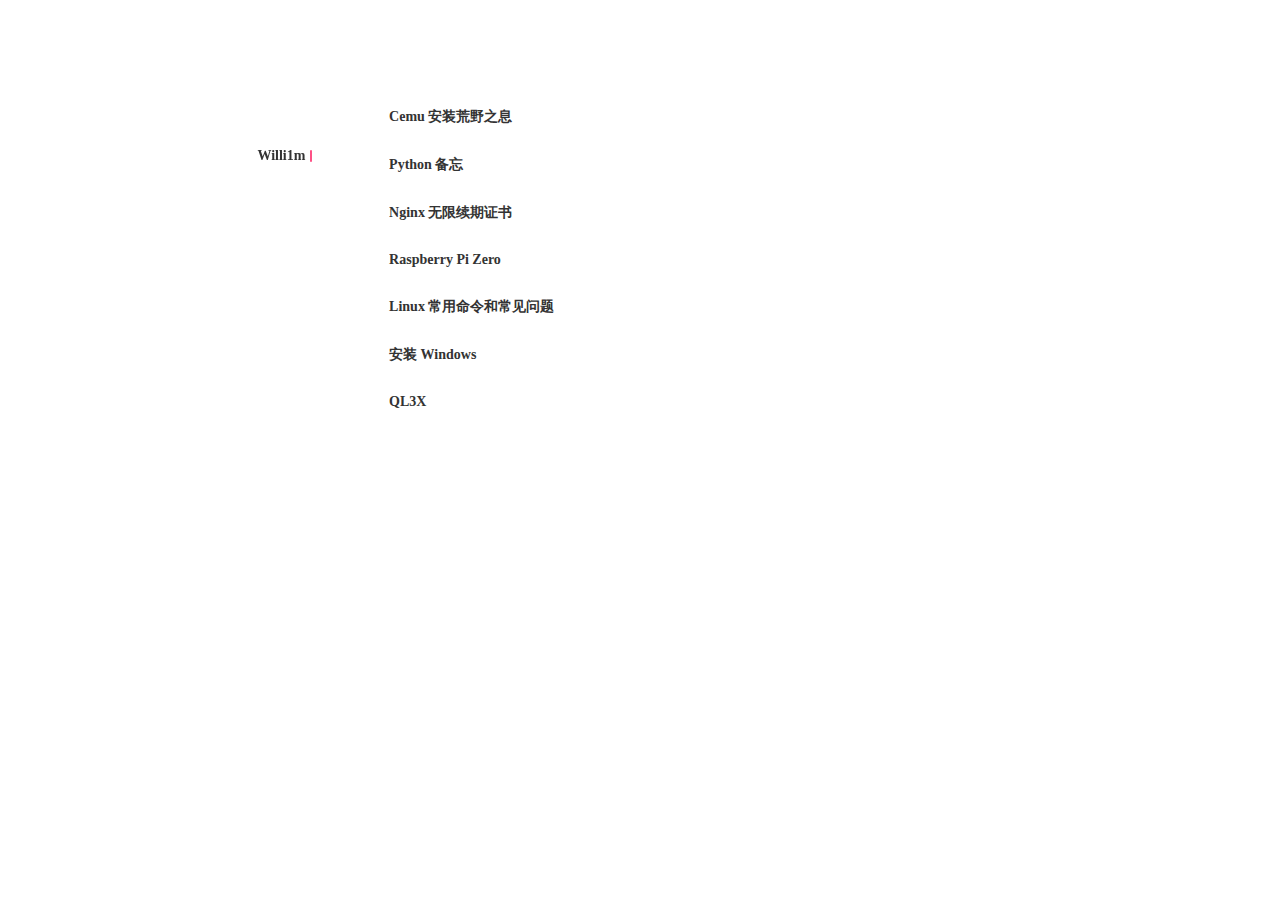
<file: index2.html>
<html>
<meta charset="UTF-8">
<title>Willi1m</title>
<link href="main.css" rel="stylesheet" type="text/css"/>
</head>
<body>
<div id="wrap">
	<div id="content">
		<div id="sidebar"><a href="#!home" class="logo">Willi1m<span class="logo__cursor"></span></a></div>
		<div id="post">
			文章载入失败
		</div>
	</div>
</div><script src="q.js"></script>
<script>
var 
M=document.getElementById('post'),
$=function(i){return document.querySelector(i)};

Q.reg('home',function(){
   M.innerHTML='<div class="log"><a href="#!article/7">Cemu 安装荒野之息</a></div>\
	   		<div class="log"><a href="#!article/6">Python 备忘</a></div>\
   			<div class="log"><a href="#!article/5">Nginx 无限续期证书</a></div>\
			<div class="log"><a href="#!article/4">Raspberry Pi Zero</a></div>\
			<div class="log"><a href="#!article/3">Linux 常用命令和常见问题</a></div>\
			<div class="log"><a href="#!article/2">安装 Windows</a></div>\
			<div class="log"><a href="#!article/1">QL3X</a></div>';
		document.title = 'Willi1m';
}).reg([
  ['t',function(){
    M.innerHTML='原来长灯管只要5元，我还以为起码要20多呢。 2023-06-04 18:50:30<p>做梦梦到和刘亦菲谈恋爱了！！！ 2023-06-03 03:12:30<p>地平线真的太好玩啦！！！ 2023-05-30 19:50:30<p>原来CEMU塞尔达细节动画（怪物死亡没有烟雾）没有的原因是没开着色器乘法精度，可惜开了帧数连30都稳不了。 2023-05-08 11:16:00<p>野炊风弹昨天学会了今天房子也买了，芜湖~ 2023-05-03 18:17:30<p>野炊真的好好玩啊，不可自拔了~ 2023-04-28 10:27:30<p>野炊太好玩啦，直接通宵。 2023-04-27 06:06:30<p>野炊真的太好玩啦，不知不觉就玩了三个半小时！ 《CEMU模拟器入门到崩溃》 2023-04-26 01:15:21<p>不知不觉玩了野炊两个半小时，太好玩辣！！！ 2023-04-25 17:45:01<p>630真是神核显，可以硬解4K又可以打游戏（LOL极高画质稳定在80到90帧，CSGO 在2023年也能140帧，甚至还能玩模拟器荒野之息稳定30帧）。 2023-04-23 22:18:41<p>有稳定的性生活可太爽啦~ 2023-04-23 13:38:58<p>女朋友第一次穿黑丝，有点顶。太刺激了 2023-04-01 22:20:12<p>QL3X 核显超到1250MHz，CSGO大概多了30FPS。还行 2023-04-01 10:22:49<p>啪啪啪真的太舒服了，20岁的女生真的太润了~ 2023-03-04 22:30:30<p>有性生活真的太爽了！！！ 2023-02-10 19:27:30<p>我是个废物不配结婚。 2023-01-18 22:21:30<p>昨天下午睡了俩小时，结果现在硬是睡不着！ 2023-01-10 02:39:11<p>1毛钱白嫖了6包抽纸。 2023-01-09 13:17:17<p>有性生活真的太舒服了！ 2023-01-02 20:32:04<p>今天让女朋友口交了，美滋滋。不过牙齿弄得我有点不舒服 2022-12-25 20:29:18<p>下午洗完澡就头晕，看来是要发烧了。o(╥﹏╥)o 2022-12-20 22:30:33<p>昨晚喉咙有点痒，今早起来就喉咙干了。阳了o(╥﹏╥)o 2022-12-20 15:36:05<p>吃饱饭真的太舒服了，感觉明天就会有阳的症状了o(╥﹏╥)o 2022-12-18 19:30:28<p>终于忽悠女朋友亲了一下我的小弟弟，下次忽悠就直接让她口。 2022-12-17 21:36:30<p>早上8:30之前到女朋友家，晚上9点坐车回去，搞得像上班似的。 2022-12-15 08:08:30<p>半夜4点就醒了，责任真的不是这么好担的。 2022-12-15 06:51:54<p>真的不想生孩子，也不配。 2022-12-14 23:24:54<p>今天把女朋友操哭了！ 2022-12-12 22:21:56<p>20岁的少女身体可真的是太润了，皮肤又白又嫩水还多~ 2022-12-11 20:58:08<p>为什么大家去女朋友家（爸妈不在家）都这么开心了！ 2022-12-07 21:52:41<p>今天把女朋友的处破了，流了一床血！ 2022-12-02 12:20:50<p>吃饱饭可太舒服了~ 2022-11-29 19:31:15<p>APEX感觉青铜白银都打不明白了。o(╥﹏╥)o 2022-11-28 06:35:13<p>滋崩可太爽了，那个瓦基肯定在骂我滋崩狗。哈哈哈哈哈 2022-11-24 12:51:28<p>APEX学会简单的TS了。 2022-11-23 17:23:13<p>傻逼EA，服务器真的烂！ 2022-11-19 21:00:15<p>罗芭真的太好玩啦！！！ 2022-11-19 16:59:40<p>傻逼EA，服务器不修BUG也不修！！！ 2022-11-15 06:06:08<p>终于吃上饭了，开心~ 2022-11-14 12:19:04<p>APEX 开了这么多箱子终于出金啦o(╥﹏╥)o，虽然只是个手枪。 2022-11-14 11:07:43<p>APEX S15 这赛季的匹配只要轮换到下一张图就掉帧掉到只剩10帧，去日服新加坡服也没用，只有重开去欧服才正常。 2022-11-12 20:13:54<p>开不出传家宝了o(╥﹏╥)o，当时果然只是运气好。 2022-11-12 11:21:19<p>APEX太好玩啦，我永远热爱APEX！ 2022-11-11 12:45:19<p>APEX匹配都有外挂，无语了~ 2022-11-11 10:22:09<p>滋崩（充能步枪）可太好玩了，我是滋崩狗。哈哈哈哈哈 2022-11-10 01:20:42<p>罗芭真的太好玩啦，是我最喜欢的APEX传奇！ 2022-11-09 12:58:06';
    document.title = '随口乱说';
  }],
  ['friend',function(){
    M.innerHTML='我的朋友们都在这~';
  }]
]);

Q.reg('article',function(aid){
    if(aid==1){
			M.innerHTML='<img src="https://willi1m.github.io/img/1.jpg" width="1000px">';
			document.title = 'QL3X';
	}
	if(aid==2){
			M.innerHTML='<img src="https://willi1m.github.io/img/2.png">';
			document.title = '安装 Windows';
	}

	if(aid==3){
			M.innerHTML='<img src="https://willi1m.github.io/img/3.jpg" width="1000px">';
			document.title = 'Linux 常用命令和常见问题';
	}

	if(aid==4){
			M.innerHTML='<img src="https://willi1m.github.io/img/4.jpg" width="1000px">';
			document.title = 'Raspberry Pi Zero';
	}

	if(aid==5){
			M.innerHTML='<img src="https://willi1m.github.io/img/5.jpg" width="1000px">';
			document.title = 'Nginx 无限续期证书';
	}

	if(aid==6){
			M.innerHTML='<img src="https://willi1m.github.io/img/6.jpg" width="1000px">';
			document.title = 'Python 备忘';
	}
	if(aid==7){
			M.innerHTML='<img src="https://willi1m.github.io/img/7.png" width="1000px">';
			document.title = 'Cemu 安装荒野之息';
	}
});


Q.init({
    index:'home'

});

</script>
</body>
</html>
</file>
<file: main.css>
body { color: #777; font-family:"Microsoft YaHei"; font-size:14px; }
#wrap { width: 75%; text-align:left; left: 8%; position: relative; padding: 50px 0 15px 0; }
#content { width: 100%;  padding: 30px; clear: both; }
#sidebar { width: 210px; float: left; text-align: right; height: inherit; left:8%; position:absolute; height:200px; margin:60px 0 0 0 ; position: fixed; }
#post { text-align: left; float: left; margin: 20px 0 0 250px; max-width: 700px;}
#post .log { margin: 0 0 30px 0;}
a { color: #333; font-size: 14px; font-weight: bold;text-decoration:none;}
.tx {width: 100px;height: 100px;margin: 10px;border-radius: 50px;}
code {font-family:Menlo,Monaco,"Andale Mono","lucida console","Courier New",monospace !important;overflow:scroll;overflow-y:hidden;display:block;padding:.8em !important;overflow-x:auto;line-height:1.45em;background:#002b36;color:#93a1a1 !important;}
.logo {
    display: flex;
    align-items: center;
    justify-content: flex-end;
    /* flex: 0 0 auto; */
    /* text-decoration: none; */
}
.logo__cursor {
	display: inline-block;
	width: 2px;
	height: 0.8rem;
	background: #fe5186;
	margin-left: 5px;
	border-radius: 1px;
	-webkit-animation: cursor 1s infinite;
	animation: cursor 1s infinite
}

@-webkit-keyframes cursor {
	0% {
		opacity: 0
	}

	50% {
		opacity: 1
	}

	to {
		opacity: 0
	}
}

@keyframes cursor {
	0% {
		opacity: 0
	}

	50% {
		opacity: 1
	}

	to {
		opacity: 0
	}
}
</file>
